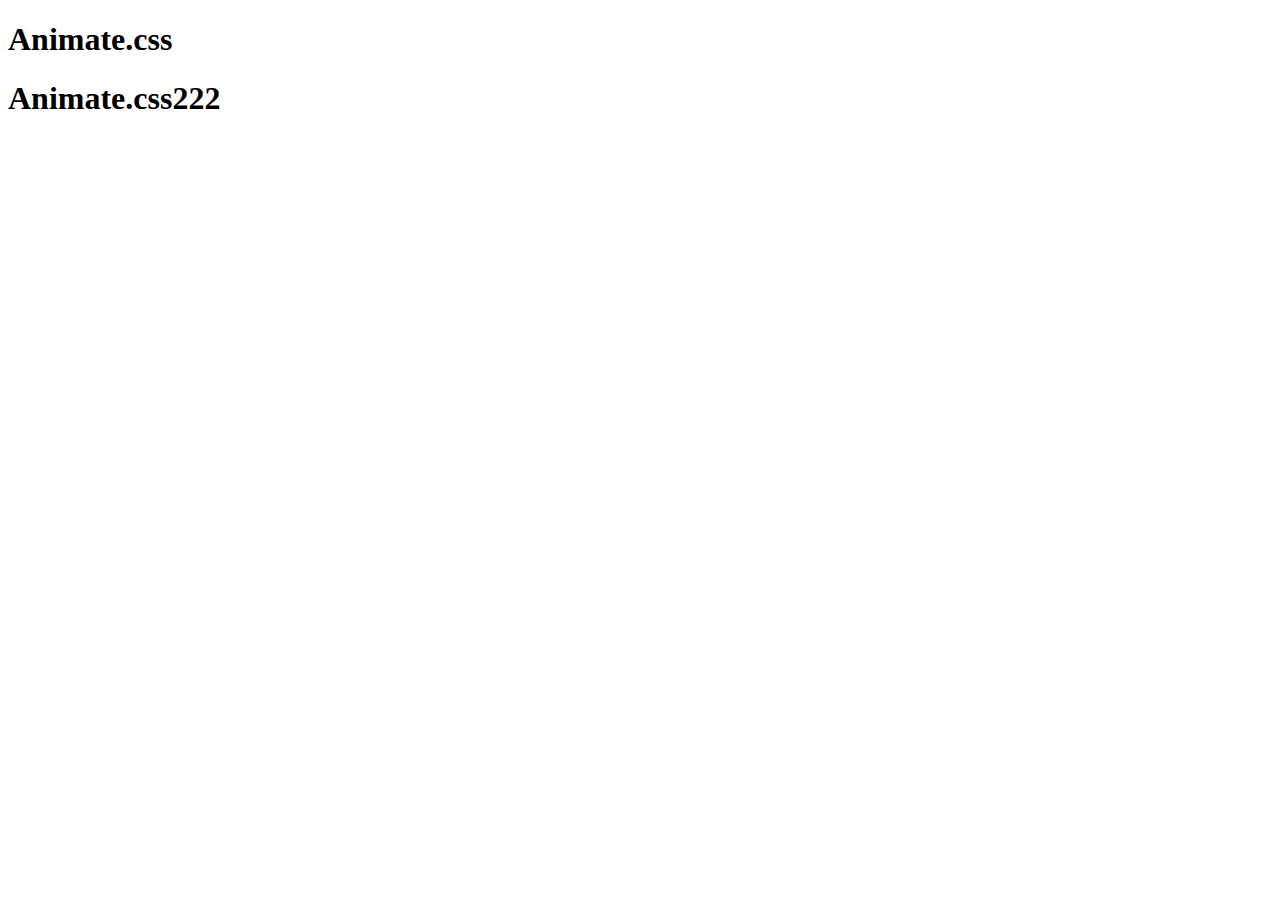
<file: cssTest/index.html>
<!DOCTYPE html>
<html lang="en">
<head>
    <meta charset="UTF-8">
    <meta name="viewport" content="width=device-width, initial-scale=1.0">
    <meta http-equiv="X-UA-Compatible" content="ie=edge">
    <title>Document</title>
    <!-- 1、引入这个库 -->
<link rel="stylesheet" href="./animate.min.css">

</head>
<body>
    <div>
<!-- 2、需要动画的 标签上添加 两个class   animated   动画名称，如下 animated  bounce-->
<h1 class="animated  bounce">Animate.css</h1>
<h1 class="animated  bounceOutLeft">Animate.css222</h1>
    </div>
</body>
</html>
</file>
